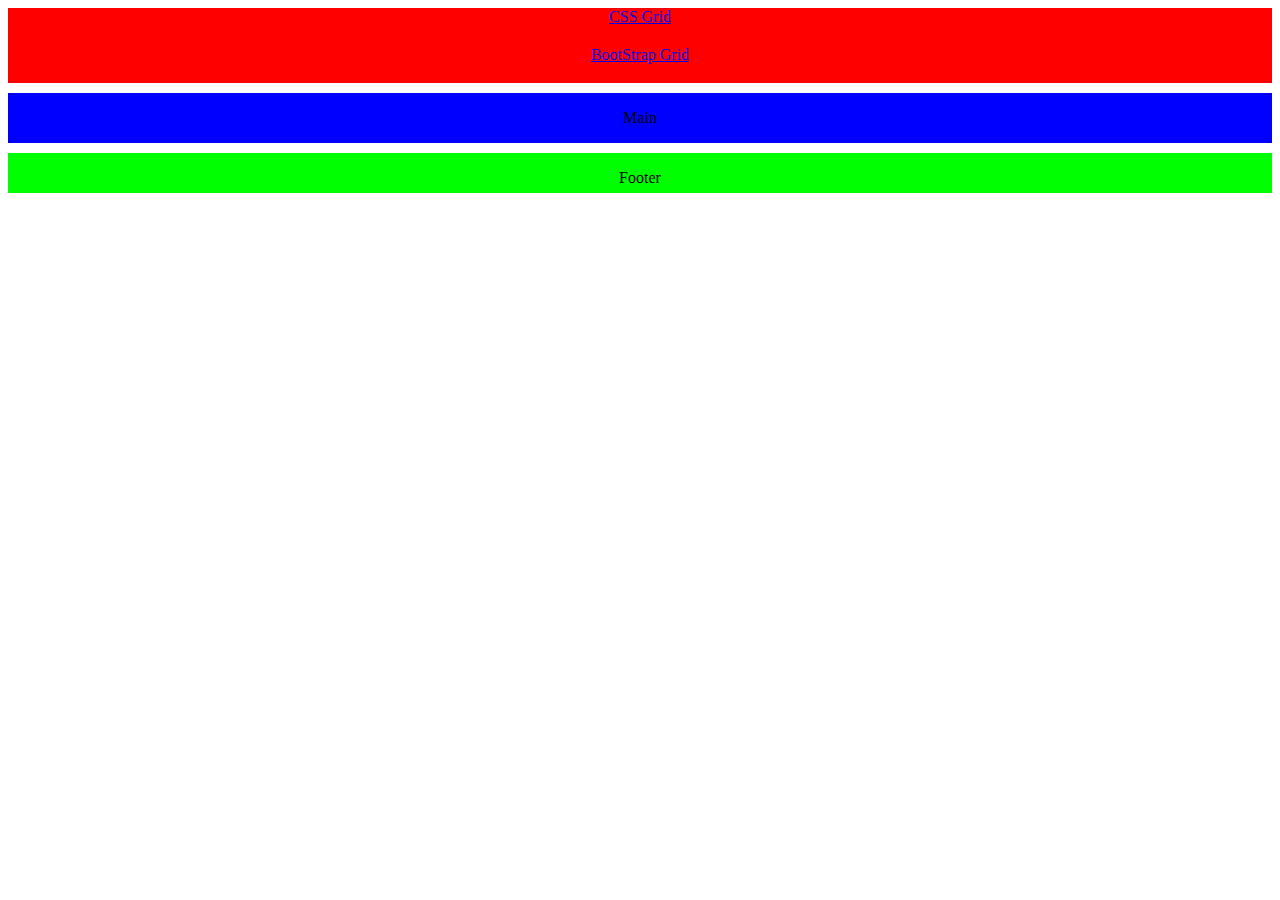
<file: index.html>
<!DOCTYPE html>
<html lang="en">
<head>
    <meta charset="UTF-8">
    <meta name="viewport" content="width=device-width, initial-scale=1.0">
    <title>Document</title>
    <link rel="stylesheet" href="main.css">
</head>
<body class = "container">
    <nav>
        <a href="index.html"> CSS Grid</a> <a href="bootStrap.html"> BootStrap Grid</a>
    </nav>
<!--The nav is the header in this case-->
    <main>
        <p>Main</p>
    </main>

    <footer>
        <p>Footer</p>
    </footer>
</body>
</html>
</file>
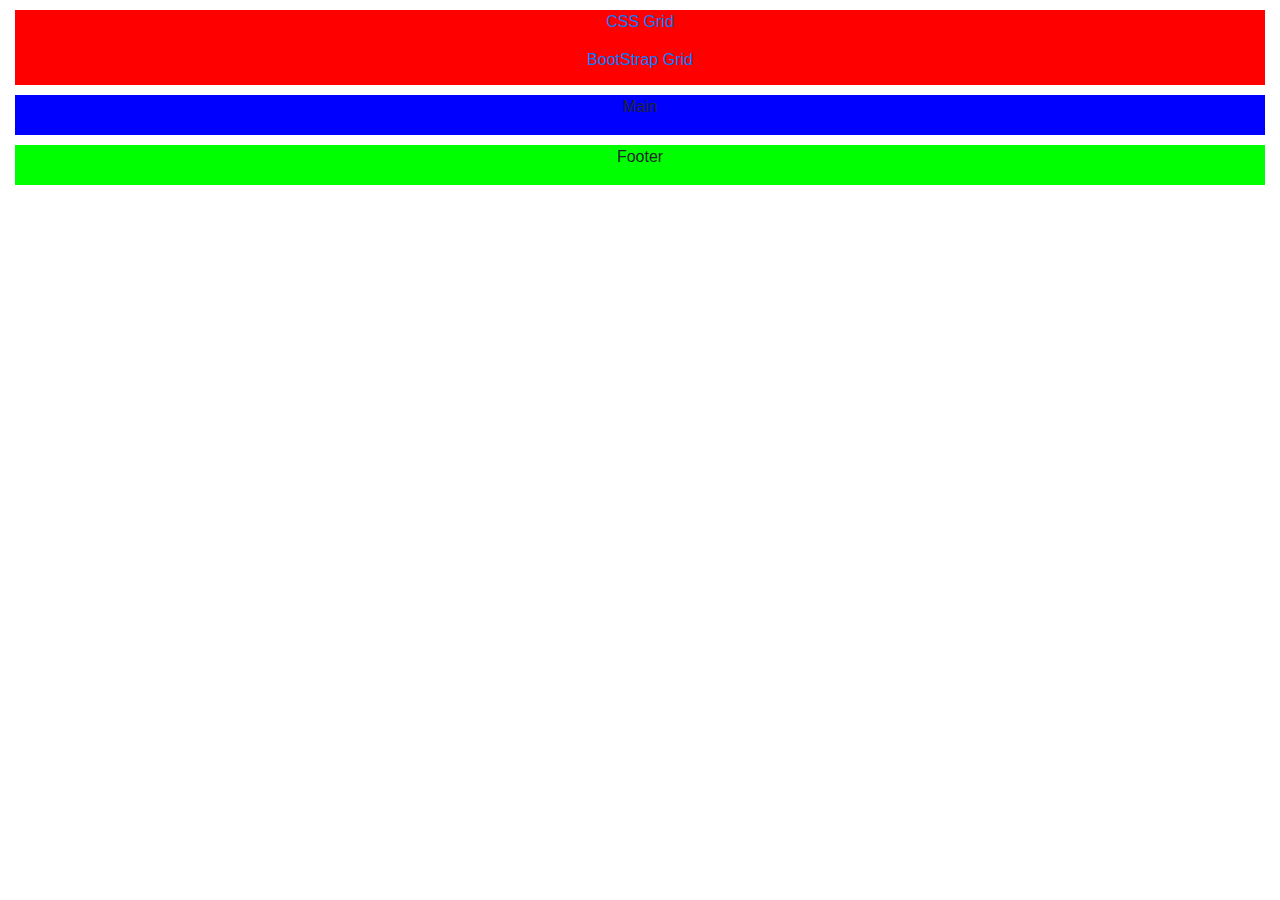
<file: bootStrap.html>
<!DOCTYPE html>
<html lang="en">
<head>
    <meta charset="UTF-8">
    <meta name="viewport" content="width=device-width, initial-scale=1.0">
    <title>Document</title>
    <link rel="stylesheet" href="https://maxcdn.bootstrapcdn.com/bootstrap/4.5.2/css/bootstrap.min.css">
    <style>
        nav {
            height: 75px;
            display: grid;
            text-align: center;
            background-color: #ff0000;
            margin-bottom: 10px;
            margin-top: 10px;
        }

        main {
            height: auto;
            display: grid;
            text-align: center;
            background-color: #0000ff;
            margin-bottom: 10px;
        }

        footer {
            height: 40px;
            display: grid;
            text-align: center;
            background-color: #00ff00;
            margin-bottom: 10px;
        }
        
    </style>
</head>
<body>
    <div class="container-fluid">
        <nav>
            <a href="index.html"> CSS Grid</a> <a href="bootStrap.html"> BootStrap Grid</a>
        </nav>
        <main>
            <p>Main</p>
        </main>
        <footer>
            <p>Footer</p>
        </footer>
    </div>
</body>
</html>
</file>
<file: main.css>
.container {
    display: grid;
    grid-template-rows: 75px auto 40px;
    grid-template-columns: 1fr 3fr 1fr;
    gap: 10px;
}

nav, main, footer {
    grid-column: 1 / -1; /* Span entire row */
    display: grid;
    text-align: center;
}

nav {
    background-color: #ff0000;
}

main {
    background-color: #0000ff;  
}

footer {
    background-color: #00ff00;
}
</file>
